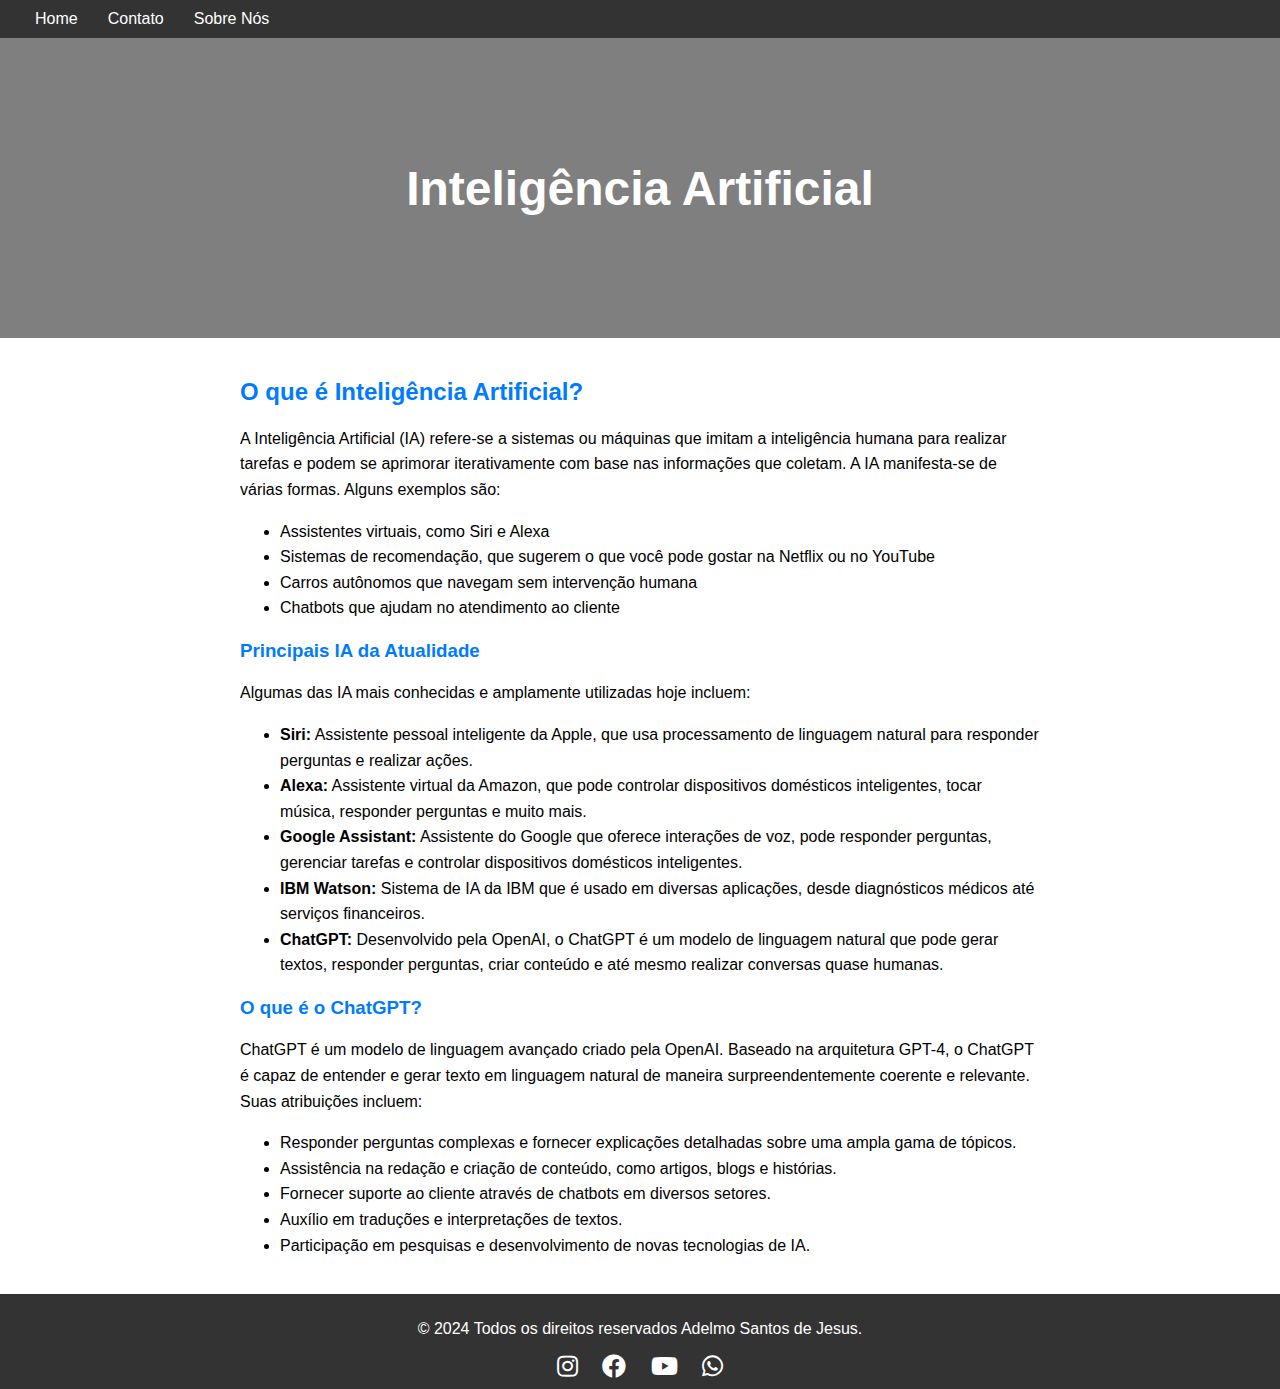
<file: index.html>
<!DOCTYPE html>
<html lang="pt-br">
<head>
    <meta charset="UTF-8">
    <meta name="viewport" content="width=device-width, initial-scale=1.0">
    <title>Inteligência Artificial</title>
    <link rel="stylesheet" href="style.css">
    <link rel="stylesheet" href="https://cdnjs.cloudflare.com/ajax/libs/font-awesome/5.15.4/css/all.min.css">
</head>
<body>
    <header>
        <nav>
            <!-- div para o menu hamburger -->
            <div class="menu-toggle" id="mobile-menu">
                <i class="fas fa-bars"></i>
            </div>
            <ul class="nav no-search">
                <li><a href="#">Home</a></li>
                <li><a href="contato.html">Contato</a></li>
                <li><a href="#">Sobre Nós</a></li>
            </ul>
        </nav>
    </header>

    <section class="hero">
        <div class="hero-overlay">
            <h1>Inteligência Artificial</h1>
        </div>
    </section>

    <section class="content">
        <div class="container">
            <h2>O que é Inteligência Artificial?</h2>
            <p>
                A Inteligência Artificial (IA) refere-se a sistemas ou máquinas que imitam a inteligência humana para realizar tarefas e podem se aprimorar iterativamente com base nas informações que coletam. A IA manifesta-se de várias formas. Alguns exemplos são:
            </p>
            <ul>
                <li>Assistentes virtuais, como Siri e Alexa</li>
                <li>Sistemas de recomendação, que sugerem o que você pode gostar na Netflix ou no YouTube</li>
                <li>Carros autônomos que navegam sem intervenção humana</li>
                <li>Chatbots que ajudam no atendimento ao cliente</li>
            </ul>
            <h3>Principais IA da Atualidade</h3>
            <p>
                Algumas das IA mais conhecidas e amplamente utilizadas hoje incluem:
            </p>
            <ul>
                <li><strong>Siri:</strong> Assistente pessoal inteligente da Apple, que usa processamento de linguagem natural para responder perguntas e realizar ações.</li>
                <li><strong>Alexa:</strong> Assistente virtual da Amazon, que pode controlar dispositivos domésticos inteligentes, tocar música, responder perguntas e muito mais.</li>
                <li><strong>Google Assistant:</strong> Assistente do Google que oferece interações de voz, pode responder perguntas, gerenciar tarefas e controlar dispositivos domésticos inteligentes.</li>
                <li><strong>IBM Watson:</strong> Sistema de IA da IBM que é usado em diversas aplicações, desde diagnósticos médicos até serviços financeiros.</li>
                <li><strong>ChatGPT:</strong> Desenvolvido pela OpenAI, o ChatGPT é um modelo de linguagem natural que pode gerar textos, responder perguntas, criar conteúdo e até mesmo realizar conversas quase humanas.</li>
            </ul>
            <h3>O que é o ChatGPT?</h3>
            <p>
                ChatGPT é um modelo de linguagem avançado criado pela OpenAI. Baseado na arquitetura GPT-4, o ChatGPT é capaz de entender e gerar texto em linguagem natural de maneira surpreendentemente coerente e relevante. Suas atribuições incluem:
            </p>
            <ul>
                <li>Responder perguntas complexas e fornecer explicações detalhadas sobre uma ampla gama de tópicos.</li>
                <li>Assistência na redação e criação de conteúdo, como artigos, blogs e histórias.</li>
                <li>Fornecer suporte ao cliente através de chatbots em diversos setores.</li>
                <li>Auxílio em traduções e interpretações de textos.</li>
                <li>Participação em pesquisas e desenvolvimento de novas tecnologias de IA.</li>
            </ul>
        </div>
    </section>

    <footer>
        <p>&copy; 2024 Todos os direitos reservados Adelmo Santos de Jesus.</p>
        <div class="social-icons">
            <a href="#" class="fab fa-instagram"></a>
            <a href="#" class="fab fa-facebook"></a>
            <a href="#" class="fab fa-youtube"></a>
            <a href="#" class="fab fa-whatsapp"></a>
        </div>
    </footer>

    <script src="script.js"></script>
</body>
</html>
</file>
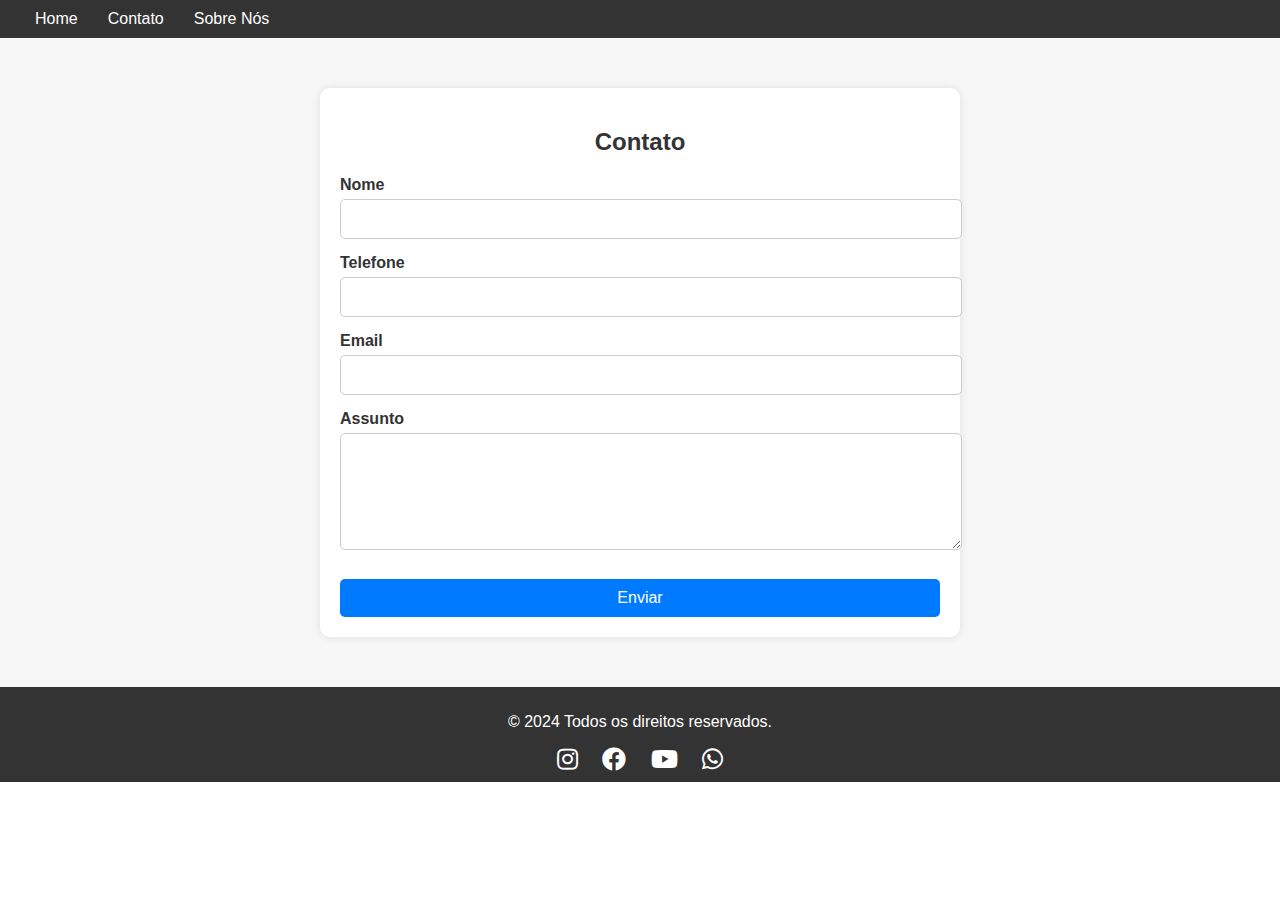
<file: contato.html>
<!DOCTYPE html>
<html lang="pt-br">
<head>
    <meta charset="UTF-8">
    <meta name="viewport" content="width=device-width, initial-scale=1.0">
    <title>Contato</title>
    <link rel="stylesheet" href="styles.css">
    <link rel="stylesheet" href="https://cdnjs.cloudflare.com/ajax/libs/font-awesome/5.15.4/css/all.min.css">
</head>
<body>
    <header>
        <nav>
            <!-- div para o menu hamburger -->
            <div class="menu-toggle" id="mobile-menu">
                <i class="fas fa-bars"></i>
            </div>
            <ul class="nav no-search">
                <li><a href="index.html">Home</a></li>
                <li><a href="contato.html">Contato</a></li>
                <li><a href="sobre.html">Sobre Nós</a></li>
            </ul>
        </nav>
    </header>

    <section class="contact-form-section">
        <div class="container">
            <h2>Contato</h2>
            <form action="submit_contact.php" method="post" class="contact-form">
                <div class="form-group">
                    <label for="nome">Nome</label>
                    <input type="text" id="nome" name="nome" required>
                </div>
                <div class="form-group">
                    <label for="telefone">Telefone</label>
                    <input type="tel" id="telefone" name="telefone" required>
                </div>
                <div class="form-group">
                    <label for="email">Email</label>
                    <input type="email" id="email" name="email" required>
                </div>
                <div class="form-group">
                    <label for="assunto">Assunto</label>
                    <textarea id="assunto" name="assunto" rows="5" required></textarea>
                </div>
                <button type="submit" class="submit-button">Enviar</button>
            </form>
        </div>
    </section>

    <footer>
        <p>&copy; 2024 Todos os direitos reservados.</p>
        <div class="social-icons">
            <a href="#" class="fab fa-instagram"></a>
            <a href="#" class="fab fa-facebook"></a>
            <a href="#" class="fab fa-youtube"></a>
            <a href="#" class="fab fa-whatsapp"></a>
        </div>
    </footer>

    <script src="script.js"></script>
</body>
</html>
</file>
<file: style.css>
body {
    margin: 0;
    font-family: Arial, sans-serif;
}

header {
    background-color: #333;
    color: white;
    padding: 10px 0;
}

header nav {
    display: flex;
    justify-content: space-between;
    align-items: center;
    padding: 0 20px;
}

header nav ul {
    list-style: none;
    padding: 0;
    margin: 0;
    display: flex;
    justify-content: center;
}

header nav ul li {
    margin: 0 15px;
}

header nav ul li a {
    color: white;
    text-decoration: none;
    font-size: 16px;
}

header nav ul li a:hover {
    text-decoration: underline;
}

.menu-toggle {
    display: none;
    font-size: 24px;
    cursor: pointer;
}

.hero {
    background-image: url('https://img.odcdn.com.br/wp-content/uploads/2023/05/inteligencia-articial.jpg');
    background-size: cover;
    background-position: center;
    height: 300px;
    position: relative;
}

.hero-overlay {
    background: rgba(0, 0, 0, 0.5);
    color: white;
    height: 100%;
    display: flex;
    justify-content: center;
    align-items: center;
}

.hero h1 {
    font-size: 48px;
    margin: 0;
}

.content {
    padding: 20px;
}

.container {
    max-width: 800px;
    margin: 0 auto;
}

.container h2, .container h3 {
    color: #007BFF;
}

.container p, .container ul {
    line-height: 1.6;
    font-size: 16px;
}

footer {
    background-color: #333;
    color: white;
    text-align: center;
    padding: 10px 0;
}

.social-icons {
    margin-top: 10px;
}

.social-icons a {
    color: white;
    margin: 0 10px;
    font-size: 24px;
    text-decoration: none;
}

.social-icons a:hover {
    color: #007BFF;
}

/* Responsividade */
@media (max-width: 768px) {
    .menu-toggle {
        display: block;
    }
    
    nav ul {
        display: none;
        flex-direction: column;
        width: 100%;
    }
    
    nav ul li {
        text-align: center;
        margin: 10px 0;
    }
    
    nav ul.showing {
        display: flex;
    }
}
</file>
<file: styles.css>
body {
    margin: 0;
    font-family: Arial, sans-serif;
}

header {
    background-color: #333;
    color: white;
    padding: 10px 0;
}

header nav {
    display: flex;
    justify-content: space-between;
    align-items: center;
    padding: 0 20px;
}

header nav ul {
    list-style: none;
    padding: 0;
    margin: 0;
    display: flex;
    justify-content: center;
}

header nav ul li {
    margin: 0 15px;
}

header nav ul li a {
    color: white;
    text-decoration: none;
    font-size: 16px;
}

header nav ul li a:hover {
    text-decoration: underline;
}

.menu-toggle {
    display: none;
    font-size: 24px;
    cursor: pointer;
}

.contact-form-section {
    background-color: #f7f7f7;
    padding: 50px 20px;
}

.contact-form-section .container {
    max-width: 600px;
    margin: 0 auto;
    background-color: #fff;
    padding: 20px;
    box-shadow: 0 0 10px rgba(0, 0, 0, 0.1);
    border-radius: 10px;
}

.contact-form-section h2 {
    text-align: center;
    color: #333;
    margin-bottom: 20px;
}

.contact-form .form-group {
    margin-bottom: 15px;
}

.contact-form .form-group label {
    display: block;
    font-weight: bold;
    margin-bottom: 5px;
    color: #333;
}

.contact-form .form-group input,
.contact-form .form-group textarea {
    width: 100%;
    padding: 10px;
    border: 1px solid #ccc;
    border-radius: 5px;
    font-size: 16px;
    color: #333;
}

.contact-form .form-group textarea {
    resize: vertical;
}

.contact-form .submit-button {
    width: 100%;
    padding: 10px;
    background-color: #007BFF;
    color: white;
    border: none;
    border-radius: 5px;
    font-size: 16px;
    cursor: pointer;
    margin-top: 10px;
}

.contact-form .submit-button:hover {
    background-color: #0056b3;
}

footer {
    background-color: #333;
    color: white;
    text-align: center;
    padding: 10px 0;
}

.social-icons {
    margin-top: 10px;
}

.social-icons a {
    color: white;
    margin: 0 10px;
    font-size: 24px;
    text-decoration: none;
}

.social-icons a:hover {
    color: #007BFF;
}

/* Responsividade */
@media (max-width: 768px) {
    .menu-toggle {
        display: block;
    }
    
    nav ul {
        display: none;
        flex-direction: column;
        width: 100%;
    }
    
    nav ul li {
        text-align: center;
        margin: 10px 0;
    }
    
    nav ul.showing {
        display: flex;
    }
}
</file>
